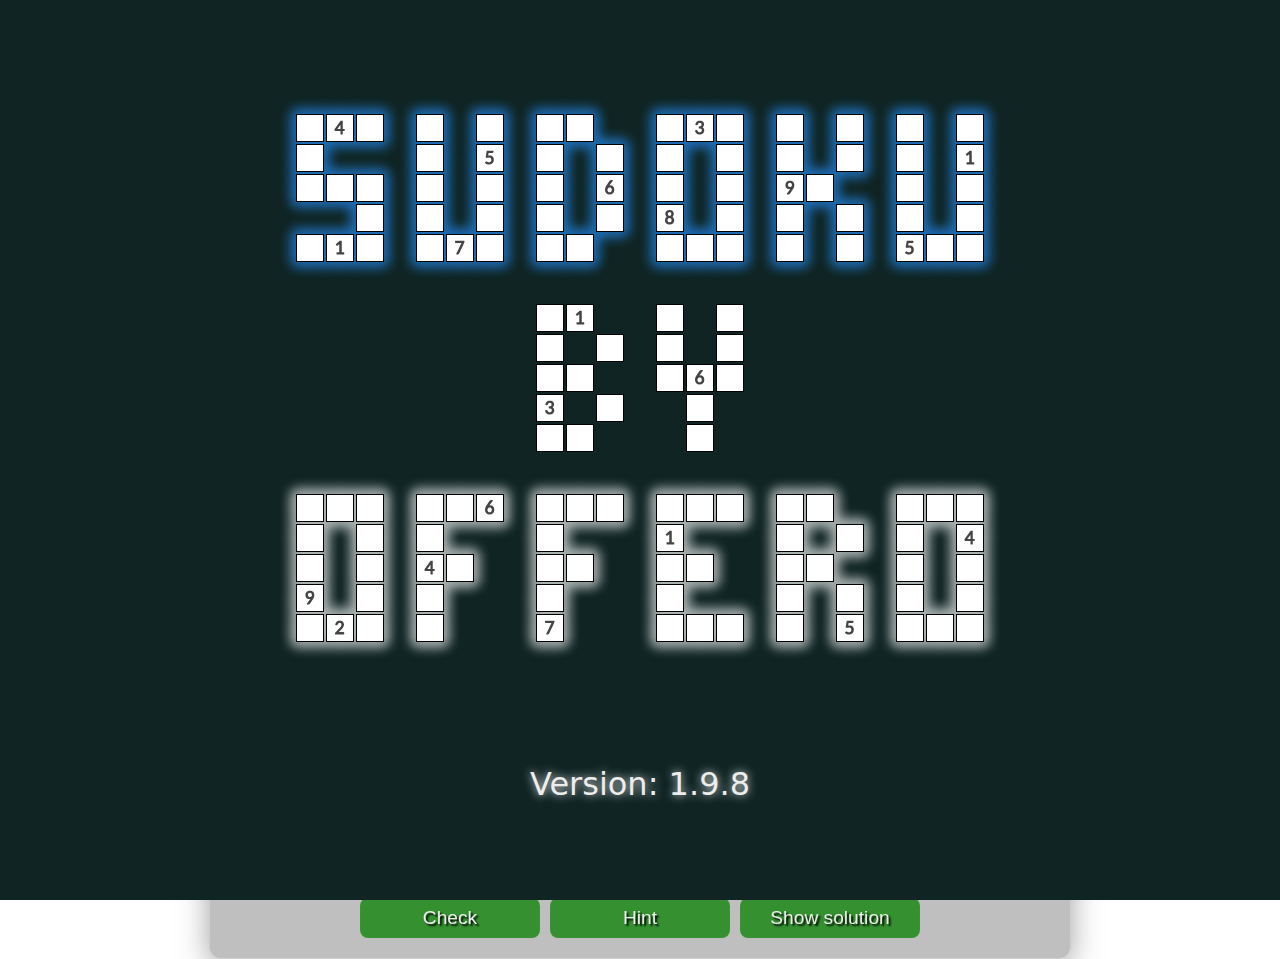
<file: index.html>
<!doctype html>
<html lang="en">

<head>
    <meta charset="utf-8" />
    <meta name="viewport" content="width=device-width,initial-scale=1" />
    <link rel="icon" href="favicon.png">

    <title>Sudoku by Offero04</title>

    <link rel="stylesheet" href="./css/main.css">

    <script src="./js/miscFunctions_v3.js"></script>
    <script src="./fonts/d40a0f0b1f.js"></script>

    <script defer src="./js/main.js"></script>
    <script src="./js/LevelAndPointsClass.js"></script>
    <script src="./js/FireworksParticlesClass.js"></script>
    <script src="./js/FireworksShaderClass.js"></script>
    <script src="./js/ImageFieldClass.js"></script>
    <script src="./js/PositionedImageClass.js"></script>

    <script src="./js/others/tests.js"></script>

    <link rel="stylesheet" href="./css/fireworks.css">
    <link rel="stylesheet" href="./css/fireworksShader.css">
    <link rel="stylesheet" href="./css/imageFieldClass.css">
</head>

<body oncontextmenu="return false;">
    <div id="mainContainer">
        <div id="mainWrapper" class="wrap">
            <header>
                <div>
                    <div id="bonusGameButton">BONUS GAME: BRONZE <div id="bonusPips"></div></div>
                    <div id="playerScoreAndLevelContainer">
                        <div id="playerLevel" class="hidden">Level: <span id="playerLevelNum">-</span></div>
                        
                        <canvas id="levelCanvas" width="100" height="100" style="border-radius: 50%;"></canvas>
                        <div id="playerPoints" class="hidden">Points: <span id="playerPointsNum">-</span></div>

                        <div id="pointsUntilNextLevel" class="hidden">Points until next level: <span id="pointsUntilNextLevelNum">-</span></div>
                        <div id="playerPointsOnWin">Points for win: <span id="playerPointsOnWinNum">-</span></div>
                    </div>
                </div>
                <div class="controls">
                    <h1>Sudoku</h1>
                    <div><select id="difficulty">
                        <option value="30">Easy — 50 points</option>
                        <option value="40" selected>Medium — 100 points</option>
                        <option value="50">Hard — 200 points</option>
                    </select>
                    </div>
                    <div>
                        <button id="newBtn">New puzzle</button>
                        <button id="resetBtn">Reset</button>
                        <button id="undoBtn">Undo Last Move</button>
                    </div>
                </div>
            </header>

            <canvas id="board" width="660" height="660"></canvas>

            <div class="footer">
                <div class="legend">
                    <div class="small">Selected: <span id="selInfo">none</span></div>
                </div>
                <div class="btns">
                    <button id="checkBtn">Check</button>
                    <button id="hintBtn">Hint</button>
                    <button id="solveBtn">Show solution</button>
                </div>
            </div>
        </div>
    </div>

    <div id="mainButtonsContainer">
        <div id="playerDetailsButton" class="mainButton" title="Player Details"><i class="fa-solid fa-user"></i></div>
        <div id="backgroundImagesButton" class="mainButton" title="Background Images"><i class="fa-solid fa-image"></i></div>
        <div id="colourSettingsButton" class="mainButton" title="Colour Scheme"><i class="fa-solid fa-eye"></i></div>
        <div id="helpButton" class="mainButton" title="HELP"><i class="fa-regular fa-circle-question"></i></div>
    </div>

    <div class="bonusGame rot270">BONUS GAME</div>
    <div class="bonusGame rot90">BONUS GAME</div>

    <div id="exitBonusGameContainer">
        <div id="exitBonusGameInnerContainer">
            <div>Are you sure you want to exit the bonus game?</div>
            <div id="exitButtonContainer">
                <button id="exitOK" class="exitButton">Yes</button>
                <button id="exitCancel" class="exitButton">Cancel</button>
            </div>
        </div>
    </div>

    <div id="floatingPoints">+200 points</div>

    <div id="fireworksContainer">
        <canvas id="fwCanvas"></canvas>
    </div>

    <div id="loadingScreenContainer">
        <div id="loadingScreenImage"><img src="./images/loadingScreen.png"></div>
        <div id="versionText">Version: </div>
    </div>
    <div id="colourOptions" class="hidden">
        <div id="colourBlue"    class="colourOption">BLUE</div>
        <div id="colourGreen"   class="colourOption">GREEN</div>
        <div id="colourOrange"  class="colourOption">ORANGE</div>
        <div id="colourPink"    class="colourOption">PINK</div>
        <div id="colourPurple"  class="colourOption">PURPLE</div>
        <div id="colourRed"     class="colourOption">RED</div>
    </div>
    <div id="bgImageOptions" class="hidden"></div>
    <div id="playerStatsContainer" class="active">
        <div id="playerStatsInnerContainer">
            <div id="playerStatsTitle">Player Stats</div>
            <div id="playerStatsContent">
                <div class="playerStatRow">
                    <div id="playerColourAndLevel" class="statLine"></div>
                </div>
                <div class="playerStatRow">
                    <div class="playerStatLabel"></div>
                    <div class="playerStatValue">
                        <div class="statsEasy statLine">Easy</div>
                        <div class="statsMedium statLine">Medium</div>
                        <div class="statsHard statLine">Hard</div>
                    </div>
                </div>
                <div class="playerStatRow">
                    <div class="playerStatLabel">Games Played</div>
                    <div id="gamesPlayed" class="playerStatValue">
                        <div class="statsEasy statLine">0</div>
                        <div class="statsMedium statLine">0</div>
                        <div class="statsHard statLine">0</div>
                    </div>
                </div>
                <div class="playerStatRow">
                    <div class="playerStatLabel">Games Won</div>
                    <div id="gamesWon" class="playerStatValue">
                        <div class="statsEasy statLine">0</div>
                        <div class="statsMedium statLine">0</div>
                        <div class="statsHard statLine">0</div>
                    </div>
                </div>
                <div class="playerStatRow">
                    <div class="playerStatLabel">Win Percentage</div>
                    <div id="winPercentage" class="playerStatValue">
                        <div class="statsEasy statLine">0</div>
                        <div class="statsMedium statLine">0</div>
                        <div class="statsHard statLine">0</div>
                    </div>
                </div>
                <div class="playerStatRow">
                    <div class="playerStatLabel">Hints Used</div>
                    <div id="hintsUsed" class="playerStatValue">
                        <div class="statsEasy statLine">0</div>
                        <div class="statsMedium statLine">0</div>
                        <div class="statsHard statLine">0</div>
                    </div>
                </div>
                <div class="playerStatRowAlt" style="margin-top: 40px;">
                    <div class="playerStatLabel">Total Points</div>
                    <div id="totalPoints" class="playerStatValue statsAccent">0</div>
                </div>
                <div class="playerStatRowAlt">
                    <div class="playerStatLabel">Current Level</div>
                    <div id="currentLevel" class="playerStatValue statsAccent">0</div>
                </div>
            </div>
            <div id="closePlayerStats">Close</div>
        </div>
    </div>

    <div id="animatedWallpaperContainer">
        <canvas id="imageFieldCanvas"></canvas>
    </div>

    <div id="helpContainer">
        <div id="helpButtons">
            <div class="helpButton" data-help-show="0" onclick="vars.help.showPage(0)">INPUT</div>
            <div class="helpButton" data-help-show="1" onclick="vars.help.showPage(1)">EXAMPLE</div>
            <div class="helpButton" data-help-show="2" onclick="vars.help.showPage(2)">ADDING NOTES</div>
            <div class="helpButton" data-help-show="3" onclick="vars.help.showPage(3)">HINT SYSTEM</div>
            <div class="helpButton closeHelpButton"    onclick="vars.showHelpContainer(false)">CLOSE</div>
        </div>

        <div id="helpInnerContainer">    
            <div class="helpPage" data-help-page="0">
                <div><img src="./images/help/help_keys.png"></div>
            </div>

            <div class="helpPage" data-help-page="1"><img src="./images/help/help_example_on_how_to_solve.png"></div>
            <div class="helpPage" data-help-page="2"><img src="./images/help/help_adding_notes.png"></div>
            <div class="helpPage" data-help-page="3">
                <div id="helpSystemTitle">Hint System</div>
                <div class="helpSystemParagraph">Stuck?<br/>The hints system allows you to specify a cell position to uncover, or to uncover a randomly selected cell.</div>
                <div class="helpSystemParagraph">If the selected cell is empty, it will be uncovered.</div>
                <div class="helpSystemParagraph">If there is<br/>&nbsp;&nbsp;&nbsp;&nbsp; No selected cell<br/>OR<br/>&nbsp;&nbsp;&nbsp;&nbsp; The selected cell already has a number in it<br/>a random cell will be uncovered.</div>
                <div class="helpSystemParagraph">Be careful using the hints system. You only have a set amount of hits available (depending on the difficulty level of the puzzle) and it will also cost you points!</div>
            </div>
        </div>
    </div>

    <div id="fireworksShaderContainer">
        <canvas id="fireworksShaderCanvas"></canvas>
    </div>
</body>

</html>
</file>
<file: css/main.css>
:root {
    --accent: #06d474;
    --bg: #0f2423;
    --black: #000000;
    --button-bg: #359130;
    --card: #0b201f;
    --cell: #0b201d;
    --muted: #94a3b8;
    --orange: #ff8c00;
    --red: #ff3030;
    --stat-easy: #06d474;
    --white: #ededed;
    --verydark: #111111;
}

/* ANIMATIONS */
@keyframes scaleDown {
    from {
        transform: scale(2);
    }
    to {
        transform: scale(1);
    }
}
.scale-animation {
    animation: scaleDown 0.5s ease-in forwards;
}
@keyframes shake {
    0%, 100% { transform: translate(0, 0); }
    10%, 30%, 50%, 70%, 90% { transform: translate(-5px, -5px); }
    20%, 40%, 60%, 80% { transform: translate(5px, 5px); }
}
.shake-animation {
    animation: shake 0.5s cubic-bezier(0.36, 0.07, 0.19, 0.97) both;
}
/* END OF ANIMATIONS */

html,
body {
    color: var(--white);
    display: flex;
    flex-direction: column;
    font-family: Inter, system-ui, Segoe UI, Roboto, Helvetica, Arial, sans-serif;
    margin: 0;
    overflow: hidden;
    padding: 0;
}

button {
    cursor: pointer;
    width: 180px;
}

canvas {
    display: block;
    margin: 18px auto;
    background: linear-gradient(180deg, var(--card), var(--bg));
    border-radius: 10px;
}

header {
    align-items: center;
    display: flex;
    flex-direction: column;
    gap: 16px;
    justify-content: space-between;
}

h1 {
    margin: 0;
    font-size: 3em;
    text-shadow: 2px 2px 6px var(--black);
}

select,
input[type=range],
button {
    background: var(--button-bg);
    border: 1px solid #ffffff06;
    border-radius: 8px;
    color: var(--white);
    font-size: 1.2em;
    height: 40px;
    padding: 8px;
    text-shadow: 2px 2px 2px var(--black);
}




.bgImageOption {
    background-color: var(--accent);
    background-blend-mode: multiply;
    background-size: contain;
    cursor: pointer;
    height: 100px;
    width: 100px;
}

.bgImageOptionAnimated {
    align-items: flex-end;
    background-color: var(--button-bg);
    border: 1px solid var(--accent);
    color: var(--accent);
    cursor: pointer;
    display: flex;
    font-size: 0.6em;
    font-weight: bold;
    height: 88px;
    justify-content: center;
    padding-bottom: 10px;
    width: 98px;
}

.bgImageOptionPositioned {
    align-items: flex-end;
    background-color: var(--accent);
    cursor: pointer;
    display: flex;
    font-size: 0.6em;
    font-weight: bold;
    height: 80px;
    justify-content: center;
    padding: 10px;
    text-align: center;
    width: 80px;
}

#bgImageOptions {
    background-color: var(--bg);
    border: 1px solid var(--accent);
    border-radius: 5px;
    display: flex;
    flex-wrap: wrap;
    gap: 16px;
    max-width: 565px;
    padding: 30px;
    position: absolute;
    right: 10px;
    top: 80px;
    z-index: 100;
}

.bgPattern {
    position: absolute;
    z-index: 3;
}

#board {
    z-index: 5;
}

.bonusGame {
    color: var(--accent);
    font-size: 3em;
    text-shadow: 0 0 20px var(--white);
    top: 50%;
}

#bonusGameButton {
    border: 1px solid var(--white);
    color: var(--white);
    display: flex;
    flex-direction: column;
    height: 100px;
    justify-content: center;
    opacity: 1;
    padding: 15px 10px;
    position: absolute;
    text-align: center;
    transform: translate(210px, 0px);
    width: 165px;
}
#bonusGameButton.active {
    border: 1px solid var(--black);
    box-shadow: 0 0 12px var(--accent);
    color: var(--black);
    cursor: pointer;
    font-weight: 600;
    text-shadow: 2px 5px 9px var(--black);
}

#bonusPointsCount {
    display: flex;
    justify-content: center;
}

#bonusPips {
    display: flex;
    font-size: 2em;
    justify-content: space-evenly;
    margin-top: 6px;
}

.btns {
    display: flex;
    gap: 10px;
}

#closePlayerStats {
    align-items: center;
    background: var(--button-bg);
    border: 1px solid #ffffff06;
    border-radius: 8px;
    color: var(--white);
    cursor: pointer;
    display: flex;
    height: 64px;
    justify-content: center;
    margin-top: 40px;
    text-shadow: 2px 2px 2px var(--black);
    text-align: center;
    text-transform: uppercase;
}

.controls {
    display: flex;
    flex-direction: column;
    gap: 30px;
    align-items: center;
}

.colourOption {
    cursor: pointer;
}

#colourOptions {
    background-color: var(--bg);
    border: 1px solid var(--white);
    display: flex;
    flex-direction: column;
    font-weight: bold;
    margin: 10px;
    padding: 10px;
    position: absolute;
    right: 0;
    row-gap: 10px;
    top: 70px;
    width: 120px;
}

#exitBonusGameContainer {
    transition: opacity 0.5s, visibility 0s 0.5s;
    align-items: center;
    background-color: #000000DD;
    display: flex;
    flex-direction: column;
    height: 100vh;
    justify-content: center;
    opacity: 0;
    position: absolute;
    visibility: hidden;
    width: 100vw;
    z-index: 12;
}
#exitBonusGameContainer.active {
    transition: opacity 0.5s;
    opacity: 1;
    visibility: visible;
}

#exitBonusGameInnerContainer {
    align-items: center;
    display: flex;
    gap: 80px;
    flex-direction: column;
    font-size: 1.75em;
    width: 660px;
}

.exitButton {
    font-size: 0.8em;
}

#exitCancel {
    background-color: var(--red);
}

#exitButtonContainer {
    display: flex;
    flex-direction: row;
    justify-content: space-evenly;
    width: 100%;
}

#floatingPoints {
    left: calc(50% - 400px / 2);
    position: absolute;
    top: calc(50% + 20px);
    width: 400px;
    text-align: center;
    z-index: 10;
    font-size: 4em;
    text-shadow: 0 0 20px var(--white);
    color: var(--accent);
    background-color: #000000DD;
    padding: 40px 0;
    border-radius: 50px;
    box-shadow: 0 0 100px var(--white);
    visibility: hidden;
}
#floatingPoints.show {
    animation: floatUp 3s ease-in-out forwards;
    visibility: visible;
}
@keyframes floatUp {
    0% {
        opacity: 1;
        top: calc(50% + 20px);
    }
    100% {
        opacity: 0;
        top: calc(50% - 200px);
    }
}

.footer {
    align-items: center;
    display: flex;
    flex-direction: column;
    gap: 12px;
    justify-content: space-between;
}

.helpButton {
    border: 1px solid var(--accent);
    border-radius: 8px;
    cursor: pointer;
    padding: 10px 32px;
}
.helpButton:hover {
    background-color: var(--button-bg);
}

.helpButtonSelected {
    background-color: var(--button-bg);
}

#helpButtons {
    background-color: #00000040;
    border-bottom: 1px solid var(--accent);
    border-top: 1px solid var(--accent);
    column-gap: 20px;
    display: flex;
    justify-content: space-evenly;
    margin: 32px 0;
    padding: 20px;
    width: 100%;
}

#helpContainer {
    align-items: center;
    background-color: var(--bg);
    color: white;
    display: flex;
    flex-direction: column;
    font-size: 20px;
    justify-content: center;
    height: 100vh;
    margin: 0;
    padding: 0;
    transform: translateX(150vw);
    width: 100vw;
    z-index: 10;
}
#helpContainer.active {
    transform: translateX(0);
}
#helpInnerContainer {
    display: flex;
    flex-direction: column;
    height: 95%;
    width: 95%;
}

.helpPage {
    width: 100%;
    display: flex;
    flex-direction: column;
    align-items: center;
}

.helpSystemParagraph {
    font-size: 21px;
    line-height: 150%;
    margin-bottom: 20px;
    text-align: left;
    width: 80%;
}

#helpSystemTitle {
    font-size: 34px;
    font-weight: bold;
    margin-bottom: 20px;
}

.hidden {
    display: none !important;
}

.kbd-hint {
    font-size: 13px;
    color: var(--muted);
    margin-top: 6px;
}

.legend {
    display: flex;
    gap: 10px;
    align-items: center;
}

.legend div {
    font-size: 13px;
    color: var(--muted);
}

.levelCanvasShow {
    transition: 333ms;
    transform: scale(2) translate(-50px, 50px) !important;
    background-color: var(--bg) !important;
}

#loadingScreenContainer {
    transition: 1s;

    align-items: center;
    background-color: var(--bg);
    display: flex;
    font-size: 2em;
    height: 100vh;
    flex-direction: column;
    justify-content: space-evenly;
    left: 0;
    opacity: 1;
    position: absolute;
    text-shadow: 0 0 10px var(--white);
    top: 0;
    width: 100vw;
    z-index: 15;
}
#loadingScreenContainer.fadeout {
    animation: fadeOut 1s ease-in-out forwards;
    opacity: 0;
}

.mainButton {
    background-color: var(--bg);
    border: 1px solid var(--accent);
    border-radius: 5px;
    color: var(--accent);
    cursor: pointer;
    padding: 10px;
    text-align: center;
    width: 30px;
}

#mainButtonsContainer {
    background-color: var(--bg);
    border: 1px solid var(--verydark);
    column-gap: 16px;
    display: flex;
    font-size: 21px;
    margin: 10px;
    padding:10px;
    position: absolute;
    right:0;
    top:0;
}

#mainContainer {
    background-blend-mode: multiply;
    display: flex;
    flex-direction: column;
    height: 100vh;
    justify-content: center;
    left: 0;
    position: absolute;
    top: 0;
    width: 100vw;
}

.pipGreen {
    color: var(--accent);
}
.pipRed {
    color: var(--red);
}

#playerColourAndLevel {
    align-items: center;
    border-radius: 10px;
    display: flex;
    height: 100px;
    font-size: 1.5em;
    font-weight: bold;
    text-shadow: 1px 1px 2px var(--black);
    width: 100%;
}

#playerScoreAndLevelContainer {
    transition: transform 333ms;
    align-items: center;
    background-color: #00000030;
    border: 1px solid #ffffff30;
    border-radius: 5px;
    display: flex;
    flex-direction: column;
    padding: 5px 10px;
    position: absolute;
    transform: translate(-400px, 0px);
    width: 180px;
    z-index: 2;
}

.playerStatRow {
    display: flex;
    flex-direction: row;
    justify-content: space-between;
    margin-bottom: 16px;
    width: 100%;
}

.playerStatRowAlt {
    display: flex;
    flex-direction: row;
    justify-content: space-between;
    margin-bottom: 16px;
    width: 500px;
}

.playerStatValue {
    display: flex;
}

#playerStatsContainer {
    transition: 0.5s;
    background-color: #000000ee;
    align-items: center;
    display: flex;
    flex-direction: column;
    justify-content: center;
    height:100vh;
    left: 0;
    margin: 0;
    opacity: 0;
    padding: 0;
    position: absolute;
    top: 0;
    visibility: hidden;
    width: 100vw;
    z-index: 7;
}

#playerStatsContainer.active {
    visibility: visible;
    opacity: 1;
    transition: opacity 0.5s;
}

#playerStatsContent {
    display: flex;
    flex-direction: column;
    align-items: center;
}

#playerStatsInnerContainer {
    background: #000000DD;
    border: 1px solid #ffffff60;
    border-radius: 10px;
    display: flex;
    flex-direction: column;
    font-size: 2em;
    padding: 20px;
    width: 760px;
}

#playerStatsTitle {
    text-align: center;
    margin-bottom: 32px;
    text-transform: uppercase;
    font-size: 2em;
    font-weight: bold;
    text-shadow: 0 0 10px var(--white);
}


.rot90 {
    left: calc(50% + 230px);
    position: absolute;
    transform: rotate(90deg);
}
.rot270 {
    left: calc(50% - 530px);
    position: absolute;
    transform: rotate(270deg);
}

.selectedColour {
    text-align: right;
}

.small {
    font-size: 13px;
    color: var(--muted);
}

.score {
    font-weight: 600;
}

.statLine {
    border-bottom: 1px solid #ffffff30;
    display: flex;
    justify-content: center;
    text-align: center;
    width: 150px;
}

.statsEasy, .statsMedium, .statsHard {
    
}

.statsAccent {
    color: var(--accent);
}

.statsEasy {
    color: var(--stat-easy);
}

.statsMedium {
    color: var(--orange);
}

.statsHard {
    color: var(--red);
}

.twoTimesBonus {
    font-size: 2.5em;
    font-weight: bold;
    text-shadow: 0 0 20px var(--white);
    box-shadow: 0 0 20px 4px var(--white);
}

.wrap {
    background: #00000040;;
    border: 1px solid #ffffff40;
    border-radius: 12px;
    box-shadow: 0 6px 30px #61616199;
    flex-direction: column;
    margin: 28px auto;
    max-width: 980px;
    padding: 20px;
    position: relative;
    min-width: 820px;
    z-index: 5;
}
</file>
<file: css/fireworks.css>
#fireworksContainer {
    transition: 1s;

    display: flex;
    height: 100vh;
    left: 0;
    opacity: 0;
    pointer-events: none; /* so that clicks pass through to the game */
    position: absolute;
    top: 0;
    width: 100vw;
    z-index: 10;
}

#fireworksContainer.active {
    opacity: 1;
    transition: opacity 1s;
}

#fwCanvas {
    background: transparent;
    display: block;
    margin: 0;
    padding: 0;
}
</file>
<file: css/fireworksShader.css>
#fireworksShaderContainer {
    position: absolute;
    left: 0;
    margin: 0;
    opacity: 0;
    padding: 0;
    pointer-events: none;
    top: 0;
}
#fireworksShaderContainer.active {
    opacity: 1;
    transition: opacity 1s;
}

canvas#fireworksShaderCanvas {
    background: transparent !important;
    border-radius: 0 !important;
    display: flex;
    padding: 0 !important;
    left: 0;
    margin: 0 !important;
    position: absolute;
    top: 0;
    z-index: 10;
}
</file>
<file: css/imageFieldClass.css>
#animatedWallpaperContainer {
    transition: transform 0.3s ease-in-out;

    height: 100vh;
    left: 0;
    margin: 0;
    overflow: hidden;
    padding: 0;
    pointer-events: none;
    position: fixed;
    top: 0;
    width: 100vw;
    z-index: 3;
    transform: translateX(200vw);
}
#animatedWallpaperContainer.active {
    transform: translateX(0);
}

#imageFieldCanvas {
    background: transparent;
    opacity: 0.2;
}
</file>
